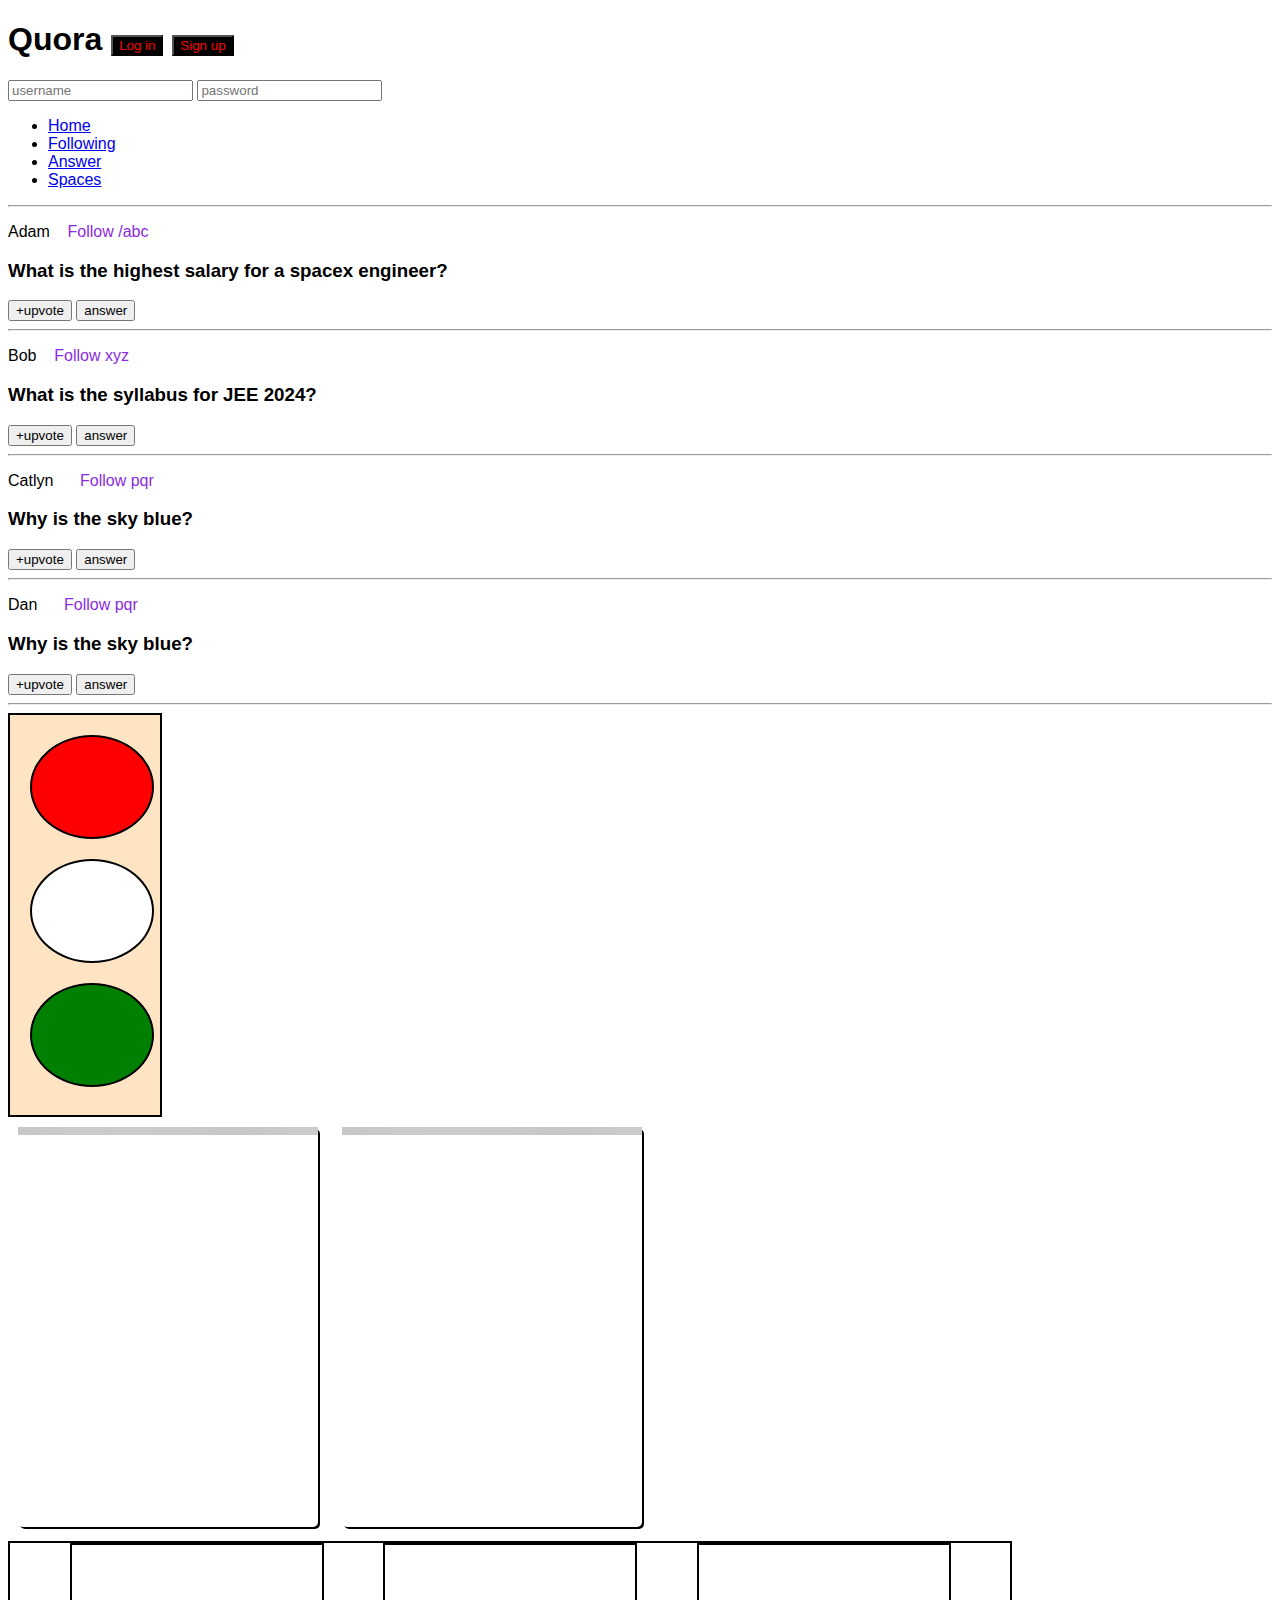
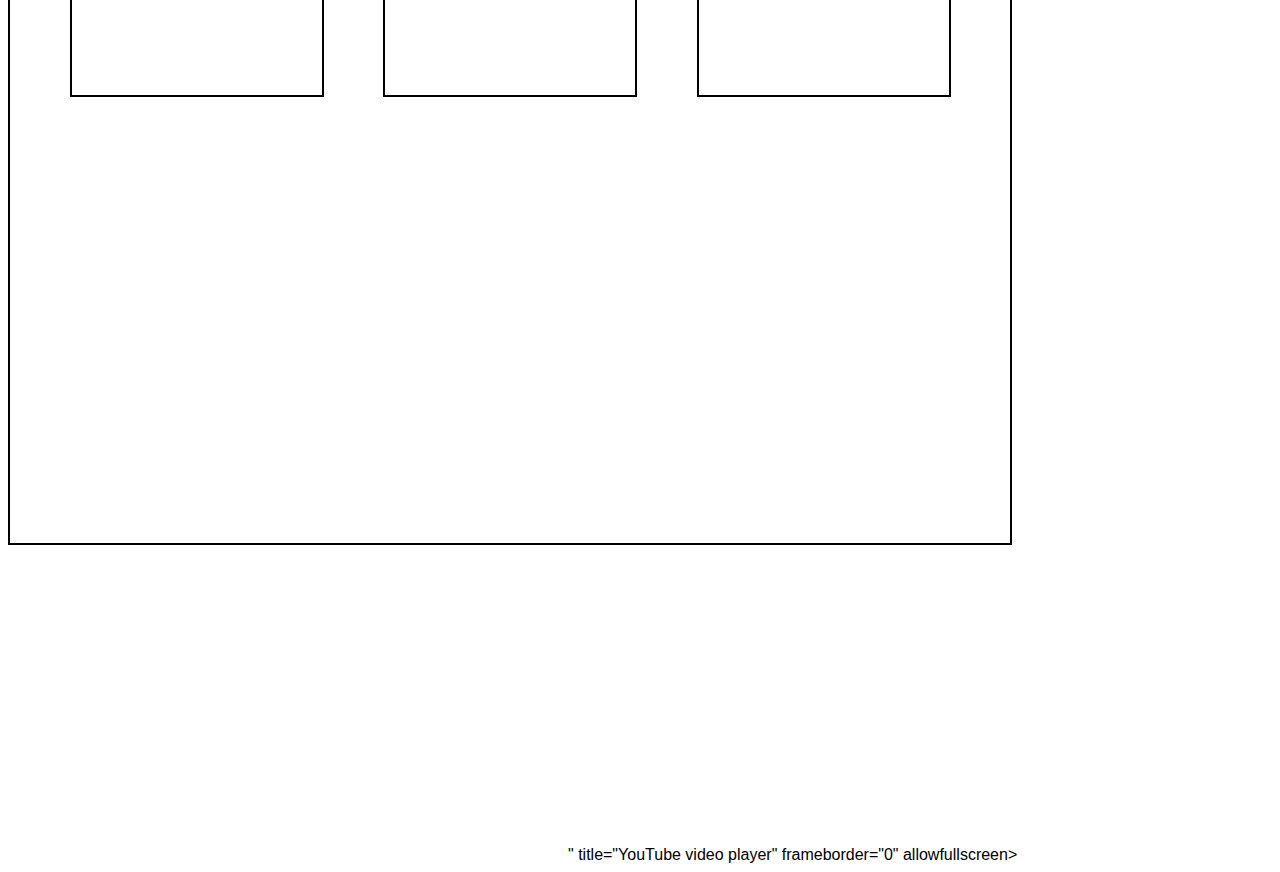
<file: basic.html>
<!DOCTYPE html>
<html lang="en">
  <head>
    <meta charset="UTF-8" />
    <meta http-equiv="X-UA-Compatible" content="IE=edge" />
    <meta name="viewport" content="width=device-width, initial-scale=1.0" />
    <title>CSS Chapter2</title>
    <link REL="STYLESHEET" href="basic.css"> 
    
  </head>
  <body>
    <header>
        <h1>Quora 
            <button id="login">Log in</button>
            <button id="signup">Sign up</button>
        </h1>
        <div>
            <input type="text" placeholder="username">
            <input type="password" placeholder="password">
        </div>
        <nav>
            <ul>
                <li><a href="/home">Home</a></li>
                <li><a href="/following">Following</a></li>
                <li><a href="/answer">Answer</a></li>
                <li><a href="/spaces">Spaces</a></li>
            </ul>
        </nav>
        <hr>
    </header>
    <main>
        <p>
        Adam &nbsp;&nbsp;
        <a class="follow" href="/adam">Follow /abc</a></span>
        </p>
        <h3>What is the highest salary for a spacex engineer?</h3>
        <span>
            <button>+upvote</button>
            <button>answer</button>
        </span>
        <hr />

        <p>
        Bob &nbsp;&nbsp;
        <a class="follow" href="/bob">Follow xyz</a>
        </p>
        <h3>What is the syllabus for JEE 2024?</h3>
        <span>
            <button>+upvote</button>
            <button>answer</button>
        </span>
        <hr />

        <p>
        Catlyn &nbsp;&nbsp;&nbsp;&nbsp;
        <a class="follow" href="/catlyn">Follow pqr</a>
        </p>
        <h3>Why is the sky blue?</h3>
        <span>
            <button>+upvote</button>
            <button>answer</button>
        </span>
        <hr />

        <p>
            Dan &nbsp;&nbsp;&nbsp;&nbsp;
            <a class="follow" href="/dan">Follow pqr</a>
            </p>
            <h3>Why is the sky blue?</h3>
            <span>
                <button>+upvote</button>
                <button>answer</button>
            </span>
            <hr />
    </main>
    <div id="cs">
        <div class="cs1"></div>
        <div class="cs2"></div>
        <div class="cs3"></div>
    </div>
    
        <div class="c1">
<div id="c11"></div>
        </div>
        <div class="c2">
<div id="c22"></div>
        </div>
    <div class="face">
        <div class="square"></div>
        <div class="square"></div>
        <div id="rectangle"></div>
    </div>
 
    <iframe width="560" height="315" src="https://www.youtube.com/embed/<iframe width="882" height="496" src="https://www.youtube.com/embed/LaiUbg-0pfo?list=PL1QH9gyQXfgsy3G_J33ug6_mWeEBodovC" title="Introduction to Doubly Linked List (Creation And Display) | Data structures" frameborder="0" allow="accelerometer; autoplay; clipboard-write; encrypted-media; gyroscope; picture-in-picture; web-share" referrerpolicy="strict-origin-when-cross-origin" allowfullscreen></iframe>" 
    title="YouTube video player" 
    frameborder="0" allowfullscreen>
</iframe>

<script src="basic.js"></script>
<!-- we create js link at last because the all the html 
functionalties must be loadedin order to apply js -->
  </body>
</html>
</file>
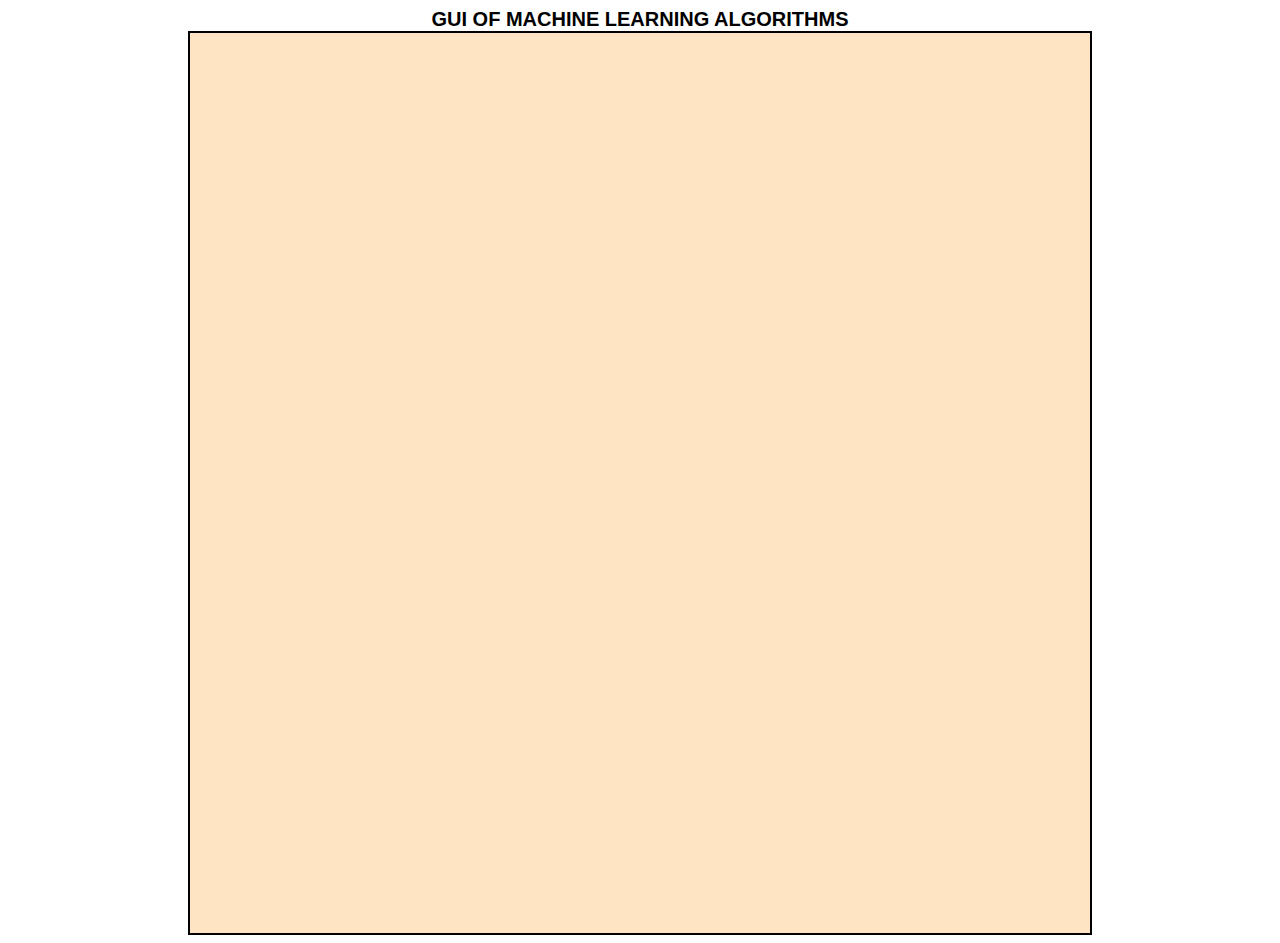
<file: ml.html>
<!DOCTYPE html>
<html lang="en">
<head>
    <meta charset="UTF-8">
    <meta name="viewport" content="width=device-width, initial-scale=1.0">
    <title>Document</title>
    <link rel="STYLESHEET" href="ml.css">
</head>
<body>
    <div id="head">GUI OF MACHINE LEARNING ALGORITHMS</div>
    <div id="box"></div>
</body>
</html>
</file>
<file: basic.css>
/* h1{
font-family: 'Lucida Sans', 'Lucida Sans Regular', 'Lucida Grande', 'Lucida Sans Unicode', Geneva, Verdana, sans-serif;
font-weight: 100;
color: aqua;
} */
*{
    font-family: 'Franklin Gothic Medium', 'Arial Narrow', Arial, sans-serif;
}
#login,#signup{
    color: red;
    background-color: black;
}
.follow{
    color: blueviolet;
    text-decoration: none;
}
/* {psedo class used to make changes when the cursores is howered on the class */
h1:hover{
color:blue;
    background-color: black;
}

#cs{
    background-color: bisque;
    height: 400px;
    width: 150px;
    border: 2px solid black;
}
.cs1{
    height: 100px;
    width: 120px;
    border-radius:50%  ;
    border: 2px solid black;
    background-color: red;
    margin:20px;
}
.cs2{
    height: 100px;
    width: 120px;
    border-radius:50%  ;
    border: 2px solid black;
    background-color:white;
    margin:20px;
}
.cs3{
    height: 100px;
    width: 120px;
    border-radius:50%  ;
    border: 2px solid black;
    background-color:green;
    margin:20px;
}
.c1{
height: 400px;
width:300px;
border-radius: 5px;
box-shadow:2px 2px black ;
display: inline-block;
margin: 10px;
}
.c2{
    height: 400px;
    width:300px;
    border-radius: 5px;
    box-shadow:2px 2px black ;
    display: inline-block;
    margin:10px;
}
#c11{
    height:0.5rem;
    width:300px;
    background-image: url("[data-uri]");
    background-size: auto;
    

}
#c22{
    height:0.5rem;
    width:300px;
     background-image: url("[data-uri]");
    background-size: auto;
    
}

.face{
    border: 2px solid black;
    width:1000px;
    height:600px;
    display: flex;
   flex-direction: row;

   justify-content: space-evenly;

}
.square{
width:250px;
height:150px;
border:2px solid black;



}
#rectangle{
    width:250px;
    height:150px;
    border:2px solid black;

   
    
}
</file>
<file: ml.css>
#box{
    height:900px;
    width:900px;
    display: flex;
    background-color: bisque;
    margin: auto;
    border: 2px solid black;
    
}

#head{
    text-align: center;
    font-family: 'Lucida Sans', 'Lucida Sans Regular', 'Lucida Grande', 'Lucida Sans Unicode', Geneva, Verdana, sans-serif;
    text-decoration: solid;
    font-weight: bolder;
    font-size: 20px;
}
</file>
